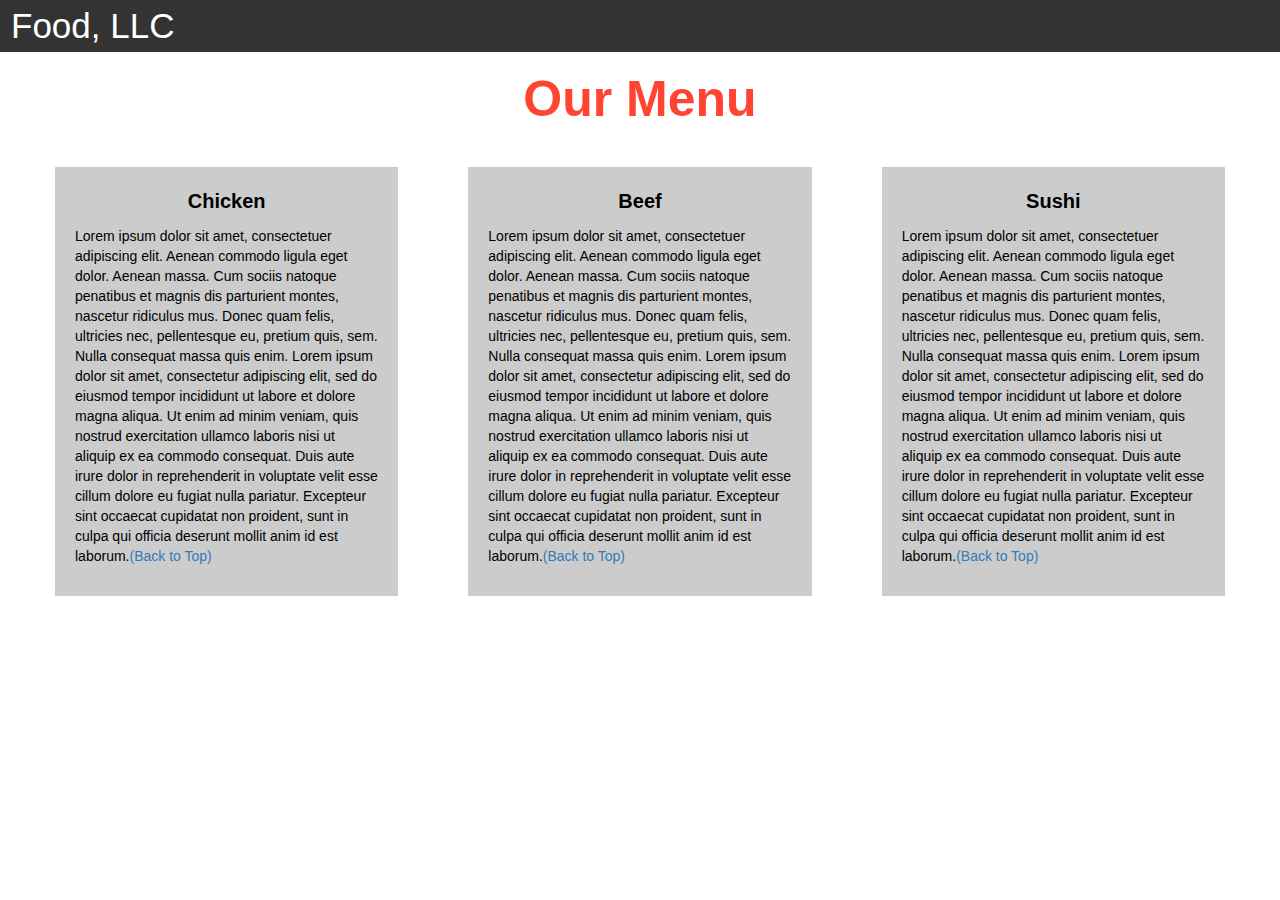
<file: mod3/index.html>
<!DOCTYPE html>
<html lang="en">
<head>
  
<title>assign3</title>

<meta name="viewport" content="width=device-width, initial-scale=1">
<link rel="stylesheet" href="https://maxcdn.bootstrapcdn.com/bootstrap/3.3.7/css/bootstrap.min.css">
<script src="https://ajax.googleapis.com/ajax/libs/jquery/3.3.1/jquery.min.js"></script>
<script src="https://maxcdn.bootstrapcdn.com/bootstrap/3.3.7/js/bootstrap.min.js"></script>
<link rel="stylesheet" type="text/css" href="style.css">

</head>
<body>
  <nav class="navbar" id="top">
    <div class="container-fluid">
  
      <div class="navbar-header">
        <button type="button" class="navbar-toggle" data-toggle="collapse" data-target="#myNavbar">
          <span class="icon-bar"></span>
          <span class="icon-bar"></span>
          <span class="icon-bar"></span> 
        </button>
        <a class="navbar-brand" href="#">Food, LLC</a>
      </div>
  
      <div class="collapse" id="myNavbar">
        <ul class="nav navbar-nav visible-xs">
          <li><a class="menu-item" href="#">Chicken</a></li>
          <li><a class="menu-item" href="#">Beef</a></li> 
          <li><a class="menu-item" href="#">Sushi</a></li> 
        </ul>
      </div>
  
    </div>
  </nav>
  
  <h1 class="main-title">Our Menu</h1>
  
  
  
  <div class="row">
  
    <div class="col-lg-4 col-md-6 col-sm-12">
      <div class="content-box">
        <p class="item-name">Chicken</p>
        <p>Lorem ipsum dolor sit amet, consectetuer adipiscing elit. Aenean commodo ligula eget dolor. Aenean massa. Cum sociis natoque penatibus et magnis dis parturient montes, nascetur ridiculus mus. Donec quam felis, ultricies nec, pellentesque eu, pretium quis, sem. Nulla consequat massa quis enim. Lorem ipsum dolor sit amet, consectetur adipiscing elit, sed do eiusmod tempor incididunt ut labore et dolore magna aliqua. Ut enim ad minim veniam, quis nostrud exercitation ullamco laboris nisi ut aliquip ex ea commodo consequat. Duis aute irure dolor in reprehenderit in voluptate velit esse cillum dolore eu fugiat nulla pariatur. Excepteur sint occaecat cupidatat non proident, sunt in culpa qui officia deserunt mollit anim id est laborum.<a href="#top">(Back to Top)</a></p>
      </div>
    </div>
  
    <div class="col-lg-4 col-md-6 col-sm-12">
      <div class="content-box">
        <p class="item-name">Beef</p>
        <p>Lorem ipsum dolor sit amet, consectetuer adipiscing elit. Aenean commodo ligula eget dolor. Aenean massa. Cum sociis natoque penatibus et magnis dis parturient montes, nascetur ridiculus mus. Donec quam felis, ultricies nec, pellentesque eu, pretium quis, sem. Nulla consequat massa quis enim. Lorem ipsum dolor sit amet, consectetur adipiscing elit, sed do eiusmod tempor incididunt ut labore et dolore magna aliqua. Ut enim ad minim veniam, quis nostrud exercitation ullamco laboris nisi ut aliquip ex ea commodo consequat. Duis aute irure dolor in reprehenderit in voluptate velit esse cillum dolore eu fugiat nulla pariatur. Excepteur sint occaecat cupidatat non proident, sunt in culpa qui officia deserunt mollit anim id est laborum.<a href="#top">(Back to Top)</a></p>
      </div>
    </div>
  
  
    <div class="col-lg-4 col-md-12 col-sm-12">
      <div class="content-box">
        <p class="item-name">Sushi</p>
        <p>Lorem ipsum dolor sit amet, consectetuer adipiscing elit. Aenean commodo ligula eget dolor. Aenean massa. Cum sociis natoque penatibus et magnis dis parturient montes, nascetur ridiculus mus. Donec quam felis, ultricies nec, pellentesque eu, pretium quis, sem. Nulla consequat massa quis enim. Lorem ipsum dolor sit amet, consectetur adipiscing elit, sed do eiusmod tempor incididunt ut labore et dolore magna aliqua. Ut enim ad minim veniam, quis nostrud exercitation ullamco laboris nisi ut aliquip ex ea commodo consequat. Duis aute irure dolor in reprehenderit in voluptate velit esse cillum dolore eu fugiat nulla pariatur. Excepteur sint occaecat cupidatat non proident, sunt in culpa qui officia deserunt mollit anim id est laborum.<a href="#top">(Back to Top)</a></p>
      </div>
    </div>
  
  </div>
</body>
</html>
</file>
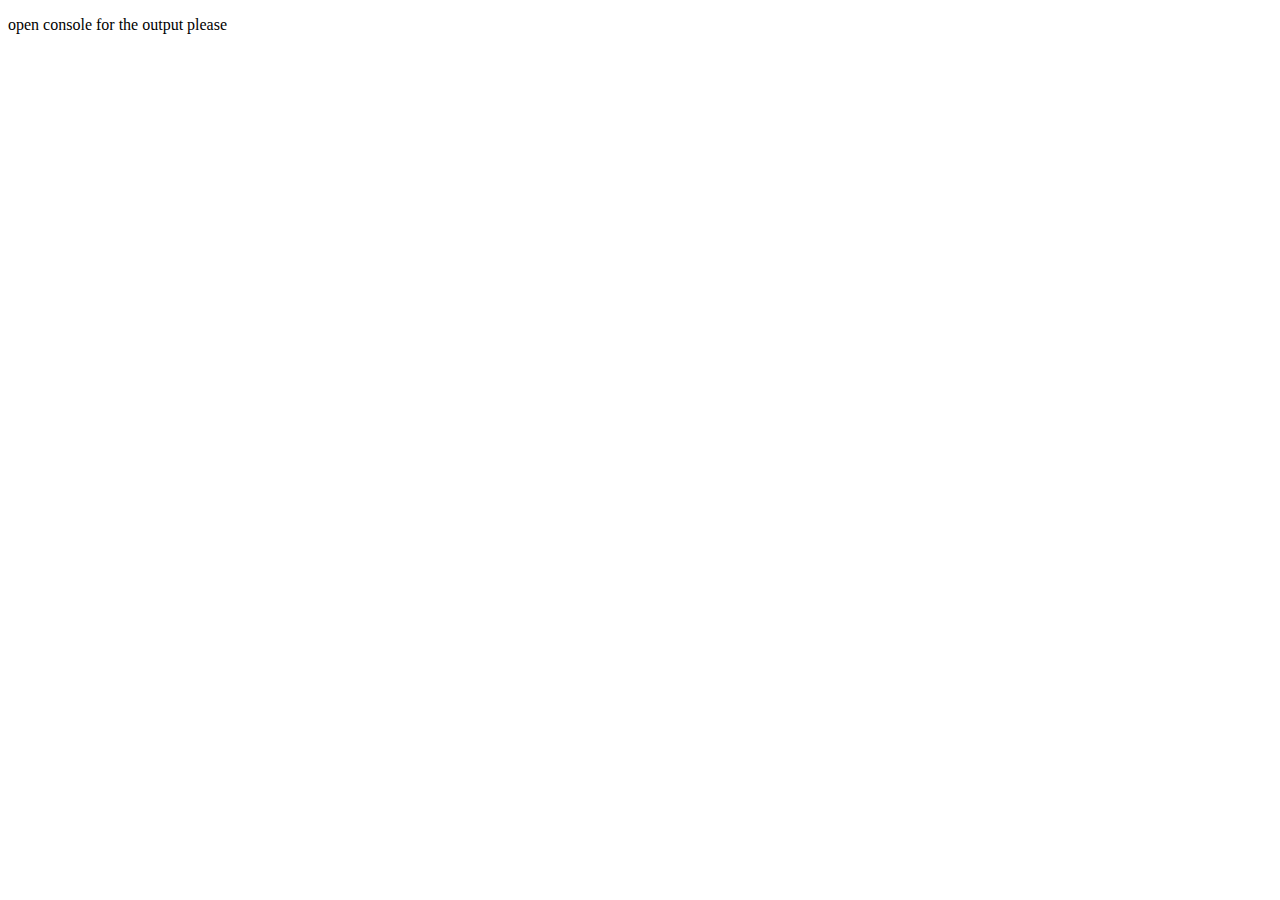
<file: mod4/index.html>
<!DOCTYPE html>
<html lang="en">
<head>
  <meta charset="UTF-8">
  <meta name="viewport" content="width=device-width, initial-scale=1.0">
  <script src="SpeakHello.js"></script>
  <script src="SpeakGoodBye.js"></script>
  <script src="script.js"></script>
  <title>mod 4</title>
</head>
<body>
  <p>open console for the output please</p>
  
</body>
</html>
</file>
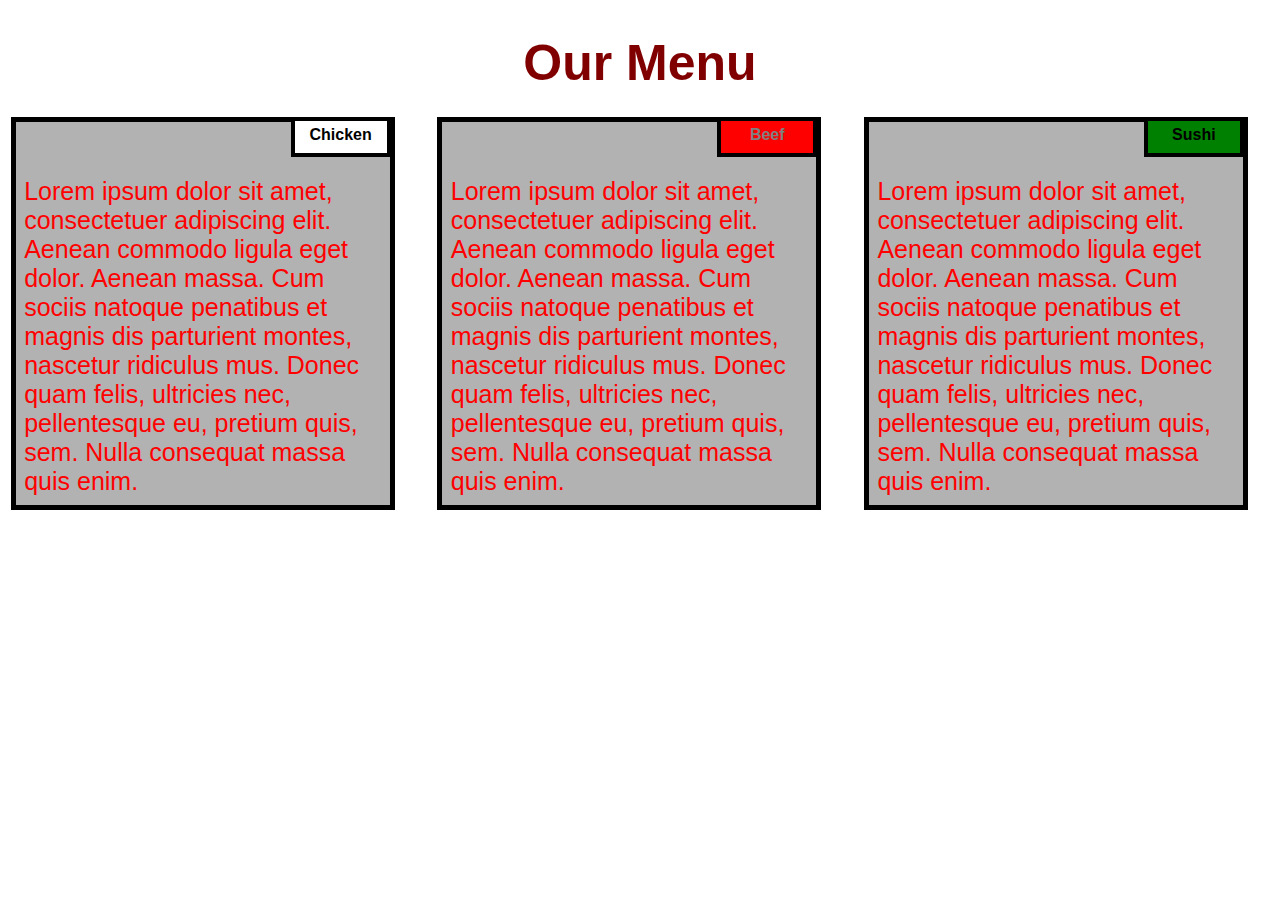
<file: module-2 solution/index.html>
<!DOCTYPE html>
<html lang="en">
<head>
  <meta charset="UTF-8">
  <meta name="viewport" content="width=device-width, initial-scale=1.0">
  <link rel="stylesheet" type="text/css" href="style.css">
  <title>Document</title>
</head>
<body>
<h1>Our Menu</h1>



  <div class="col-lg-3 col-md-6 col-sm-12">
  	<div class="square">
  		<p class="dish-box name1">Chicken</p>
  		<p class="content">Lorem ipsum dolor sit amet, consectetuer adipiscing elit. Aenean commodo ligula eget dolor. Aenean massa. Cum sociis natoque penatibus et magnis dis parturient montes, nascetur ridiculus mus. Donec quam felis, ultricies nec, pellentesque eu, pretium quis, sem. Nulla consequat massa quis enim.</p>
  	</div>
  </div>

  <div class="col-lg-3 col-md-6 col-sm-12">
  	<div class="square">
   		<p class="dish-box name2">Beef</p>
   		<p class="content">Lorem ipsum dolor sit amet, consectetuer adipiscing elit. Aenean commodo ligula eget dolor. Aenean massa. Cum sociis natoque penatibus et magnis dis parturient montes, nascetur ridiculus mus. Donec quam felis, ultricies nec, pellentesque eu, pretium quis, sem. Nulla consequat massa quis enim.</p>
  	</div>
  </div>

  <div class="col-lg-3 col-md-12 col-sm-12">
  	<div class="square">
  		<p class="dish-box name3">Sushi</p>
  		<p class="content">Lorem ipsum dolor sit amet, consectetuer adipiscing elit. Aenean commodo ligula eget dolor. Aenean massa. Cum sociis natoque penatibus et magnis dis parturient montes, nascetur ridiculus mus. Donec quam felis, ultricies nec, pellentesque eu, pretium quis, sem. Nulla consequat massa quis enim.</p>
  	</div>	
  </div>

</body>
</html>
</file>
<file: mod3/style.css>
.container-fluid{
	margin: 0;
	padding: 0;
}

.navbar{
	border-radius: 0px;
	background-color: rgba(0,0,0,0.8);
}

.navbar-brand{
  font-size: 35px;
  color: white;
  padding-left: 25px;
}

.navbar-brand:hover{
	color: white;
}

.nav{
	margin: 0;
	padding: 0;
}

.navbar-nav{
  font-size: 25px;
  text-align: center;
  margin: 0;
  padding: 0;
}

.navbar-toggle{
	border: 2px solid white;
	margin-right: 25px;
}

.icon-bar{
	background-color: white;
}


.main-title{
  margin-bottom: 15px;
  text-align: center;
  color: #ff4532;
  font-size: 50px;
  font-family: "Comic Sans MS", cursive, sans-serif;
  font-weight: bold;
}

li{
	box-sizing: border-box;
	width: 100%;
}

.menu-item{
	padding: 0;
	margin: 0;
	width: 100%;
	background-color: white;
	border-bottom: 1px solid black;
	color: black;
	display: block;
}

.menu-item:hover{
	background-color: rgba(0,0,0,0.9);
	color: rgba(0,0,0,0.4);
}



.row{
	margin: 20px;
}

.content-box{
	margin: 20px;
	width: auto;
	height: auto;
	color: black;
	background-color: rgba(0,0,0,0.2);
	font-family: "Comic Sans MS", cursive, sans-serif;
	padding: 20px;
}

.item-name{
	text-align: center;
	font-size: 20px;
	font-weight: bold;
}

#top{

}
</file>
<file: module-2 solution/style.css>
* {
  box-sizing: border-box;
}

body{
	margin: 0;
	padding: 0;
  font-family: "Comic Sans MS", cursive, sans-serif;
}

.row{
  margin-top: 5%;
  margin-bottom: 5%;
}

h1 {
  margin-bottom: 15px;
  text-align: center;
  color: maroon;
  font-size: 50px;
}


.square{
  width: 100%;
  overflow: none;
}


.dish-box{
  overflow: none;
  text-align: center;
  border: 4px solid black;
  width: 100px;
  height: 40px;
  padding: 5px;
  float: right;
  margin-right: 36px;
  margin-top: 0px;
  font-weight: bold;
  position: relative;
}

.content{
  border: 5px solid black;
  width: 90%;
  height: auto;
  margin: 2.5%;
  color: red;
  font-size: 25px;
  padding: 2%;
  padding-top: 55px;
  background-color: rgba(0,0,0,0.3);
}

.name1{
  background-color: white;
}

.name2{
  color: gray;
  background-color: #FF0000;
}
.name3{
  background-color: green;
}


/********** Large devices only **********/
@media (min-width: 992px) {
  .col-lg-3 {
  	float: left;
    width: 33.33%;
  }
}
/********** Medium devices only **********/
@media (min-width: 768px) and (max-width: 991px) {
  .col-md-6,.col-md-12 {
    float: left;
  }
  .col-md-6 {
    width: 50%;
  }
  .col-md-12 {
    margin-left: -10px;
    width: 100%;
  }
  .name3{
    margin-right: 65px;
    width: 100px;
  }
}

@media (min-width: 0px) and (max-width: 767px) {
  .col-sm-12 {
  	float: left;
    width: 100%;
  }
  .content-name{
    margin-right: 30px;
  }
}
</file>
